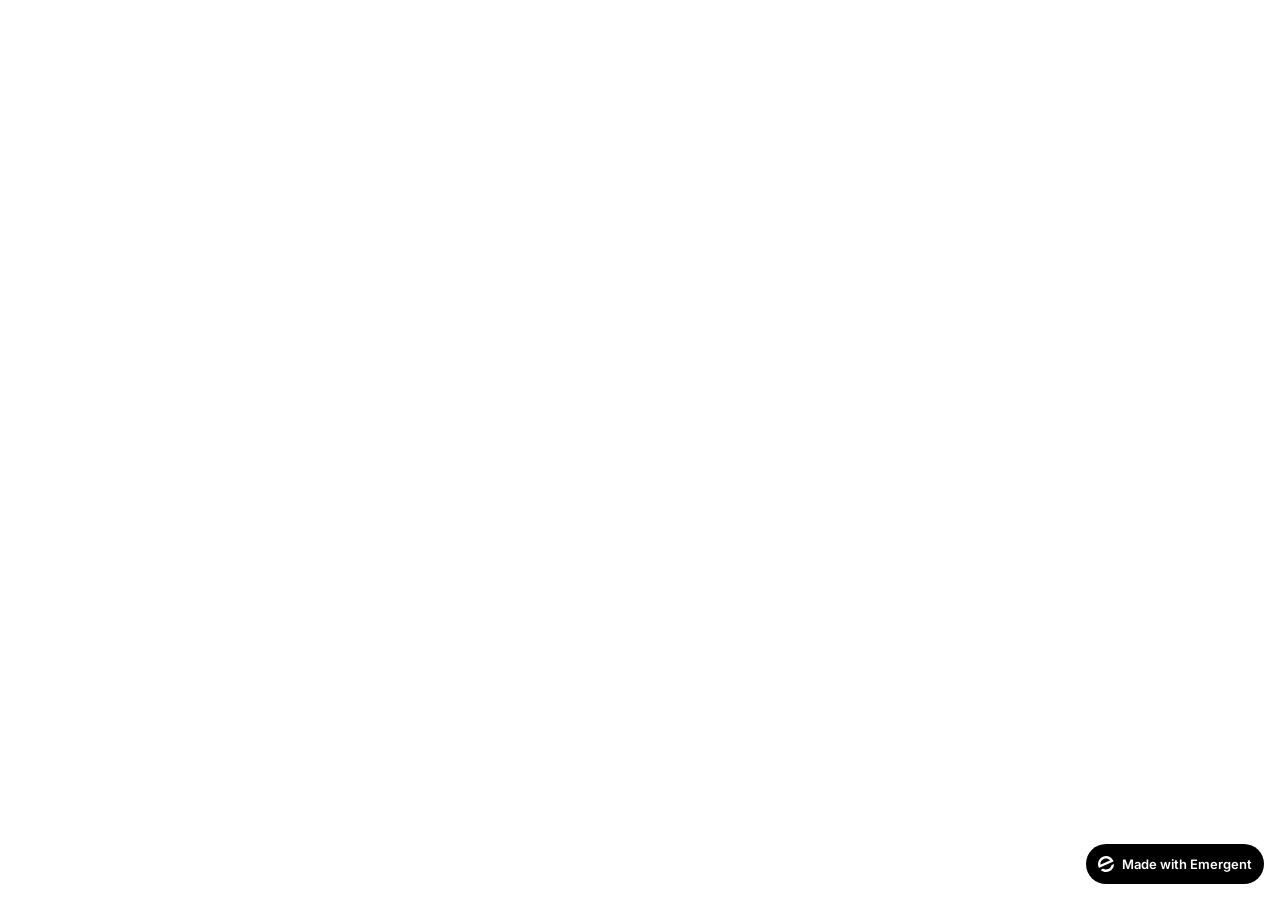
<file: frontend/public/index.html>
<!doctype html>
<html lang="en">
    <head>
        <meta charset="utf-8" />
        <meta name="viewport" content="width=device-width, initial-scale=1" />
        <meta name="theme-color" content="#000000" />
        <meta name="description" content="Narmada Restaurant Bannerghatta — Andhra-style and multicuisine family restaurant on Bannerghatta Road, BTM 2nd Stage, Bengaluru. Open daily 11 AM – 2 AM. Famous for Narmada Special Chicken Biryani and Andhra Meals." />
        <link rel="preconnect" href="https://fonts.googleapis.com" />
        <link rel="preconnect" href="https://fonts.gstatic.com" crossorigin />
        <link href="https://fonts.googleapis.com/css2?family=Inter:wght@600&display=swap" rel="stylesheet" />
        <link href="https://fonts.googleapis.com/css2?family=Cormorant+Garamond:wght@400;500;600;700&family=Manrope:wght@300;400;500;600;700;800&display=swap" rel="stylesheet" />
        <!--
        manifest.json provides metadata used when your web app is installed on a
        user's mobile device or desktop. See https://developers.google.com/web/fundamentals/web-app-manifest/
        -->
        <!--
        Notice the use of %PUBLIC_URL% in the tags above.
        It will be replaced with the URL of the `public` folder during the build.
        Only files inside the `public` folder can be referenced from the HTML.

        Unlike "/favicon.ico" or "favicon.ico", "%PUBLIC_URL%/favicon.ico" will
        work correctly both with client-side routing and a non-root public URL.
        Learn how to configure a non-root public URL by running `npm run build`.
        -->
        <title>Narmada Restaurant Bannerghatta — Andhra & Multicuisine | BTM 2nd Stage, Bengaluru</title>
        <script>window.addEventListener("error",function(e){if(e.error instanceof DOMException&&e.error.name==="DataCloneError"&&e.message&&e.message.includes("PerformanceServerTiming")){e.stopImmediatePropagation();e.preventDefault()}},true);</script>
        <script src="https://assets.emergent.sh/scripts/emergent-main.js"></script>
    </head>
    <body>
        <noscript>You need to enable JavaScript to run this app.</noscript>
        <div id="root"></div>
        <!--
      This HTML file is a template.
      If you open it directly in the browser, you will see an empty page.

      You can add webfonts, meta tags, or analytics to this file.
      The build step will place the bundled scripts into the <body> tag.

      To begin the development, run `npm start` or `yarn start`.
      To create a production bundle, use `npm run build` or `yarn build`.
    -->
        <a
            id="emergent-badge"
            target="_blank"
            href="https://app.emergent.sh/?utm_source=emergent-badge"
            style="
                display: inline-flex !important;
                box-sizing: border-box;
                width: 178px;
                height: 40px;
                padding: 8px 12px 8px 12px;
                align-items: center !important;
                gap: 8px;
                border-radius: 50px !important;
                background: #000 !important;
                position: fixed !important;
                bottom: 16px;
                right: 16px;
                text-decoration: none;
                font-family: -apple-system, BlinkMacSystemFont,
                    &quot;Segoe UI&quot;, Roboto, Oxygen, Ubuntu, Cantarell,
                    &quot;Open Sans&quot;, &quot;Helvetica Neue&quot;,
                    sans-serif !important;
                font-size: 12px !important;
                z-index: 9999 !important;
            "
        >
            <svg xmlns="http://www.w3.org/2000/svg" width="16" height="16" viewBox="0 0 16 16" fill="none">
                <path d="M15.5702 8.13142C15.7729 8.0412 16.0007 8.18878 15.9892 8.4103C15.8374 11.3192 14.0965 14.0405 11.2531 15.3065C8.40964 16.5725 5.2224 16.0453 2.95912 14.2117C2.78676 14.072 2.82955 13.804 3.03219 13.7137L4.95677 12.8568C5.04866 12.8159 5.15446 12.823 5.24204 12.8725C6.73377 13.7153 8.59176 13.8649 10.2772 13.1145C11.9626 12.3641 13.0947 10.8833 13.4665 9.21075C13.4883 9.11256 13.5539 9.02918 13.6457 8.98827L15.5702 8.13142Z" fill="white"/>
                <path fill-rule="evenodd" clip-rule="evenodd" d="M15.3066 4.74698L15.5067 5.19653C15.5759 5.35178 15.5061 5.53366 15.3508 5.60278L1.29992 11.8586C1.14467 11.9278 0.962794 11.8579 0.893675 11.7027L0.701732 11.2716L0.693457 11.2531C-1.10317 7.21778 0.711626 2.49007 4.74692 0.693443C8.78221 -1.10318 13.51 0.711693 15.3066 4.74698ZM2.82356 8.55367C2.63552 8.63739 2.41991 8.51617 2.40853 8.31065C2.28373 6.05724 3.53858 3.85787 5.72286 2.88536C7.90715 1.91286 10.3813 2.45199 11.9724 4.05256C12.1175 4.19854 12.0633 4.43988 11.8753 4.5236L2.82356 8.55367Z" fill="white"/>
            </svg>
            <p
                style="
                    color: #FFF !important;
                    font-family: 'Inter', sans-serif !important;
                    font-size: 13px !important;
                    font-style: normal !important;
                    font-weight: 600 !important;
                    line-height: 20px !important;
                    margin: 0 !important;
                    white-space: nowrap !important;
                "
            >
                Made with Emergent
            </p>
        </a>
        <script>
            !(function (t, e) {
                var o, n, p, r;
                e.__SV ||
                    ((window.posthog = e),
                    (e._i = []),
                    (e.init = function (i, s, a) {
                        function g(t, e) {
                            var o = e.split(".");
                            2 == o.length && ((t = t[o[0]]), (e = o[1])),
                                (t[e] = function () {
                                    t.push(
                                        [e].concat(
                                            Array.prototype.slice.call(
                                                arguments,
                                                0,
                                            ),
                                        ),
                                    );
                                });
                        }
                        ((p = t.createElement("script")).type =
                            "text/javascript"),
                            (p.crossOrigin = "anonymous"),
                            (p.async = !0),
                            (p.src =
                                s.api_host.replace(
                                    ".i.posthog.com",
                                    "-assets.i.posthog.com",
                                ) + "/static/array.js"),
                            (r =
                                t.getElementsByTagName(
                                    "script",
                                )[0]).parentNode.insertBefore(p, r);
                        var u = e;
                        for (
                            void 0 !== a ? (u = e[a] = []) : (a = "posthog"),
                                u.people = u.people || [],
                                u.toString = function (t) {
                                    var e = "posthog";
                                    return (
                                        "posthog" !== a && (e += "." + a),
                                        t || (e += " (stub)"),
                                        e
                                    );
                                },
                                u.people.toString = function () {
                                    return u.toString(1) + ".people (stub)";
                                },
                                o =
                                    "init me ws ys ps bs capture je Di ks register register_once register_for_session unregister unregister_for_session Ps getFeatureFlag getFeatureFlagPayload isFeatureEnabled reloadFeatureFlags updateEarlyAccessFeatureEnrollment getEarlyAccessFeatures on onFeatureFlags onSurveysLoaded onSessionId getSurveys getActiveMatchingSurveys renderSurvey canRenderSurvey canRenderSurveyAsync identify setPersonProperties group resetGroups setPersonPropertiesForFlags resetPersonPropertiesForFlags setGroupPropertiesForFlags resetGroupPropertiesForFlags reset get_distinct_id getGroups get_session_id get_session_replay_url alias set_config startSessionRecording stopSessionRecording sessionRecordingStarted captureException loadToolbar get_property getSessionProperty Es $s createPersonProfile Is opt_in_capturing opt_out_capturing has_opted_in_capturing has_opted_out_capturing clear_opt_in_out_capturing Ss debug xs getPageViewId captureTraceFeedback captureTraceMetric".split(
                                        " ",
                                    ),
                                n = 0;
                            n < o.length;
                            n++
                        )
                            g(u, o[n]);
                        e._i.push([i, s, a]);
                    }),
                    (e.__SV = 1));
            })(document, window.posthog || []);
            posthog.init("phc_xAvL2Iq4tFmANRE7kzbKwaSqp1HJjN7x48s3vr0CMjs", {
                api_host: "https://us.i.posthog.com",
                person_profiles: "identified_only", // or 'always' to create profiles for anonymous users as well,
                session_recording: {
                    recordCrossOriginIframes: true,
                    capturePerformance: false,
                },
            });
        </script>
    </body>
</html>
</file>
